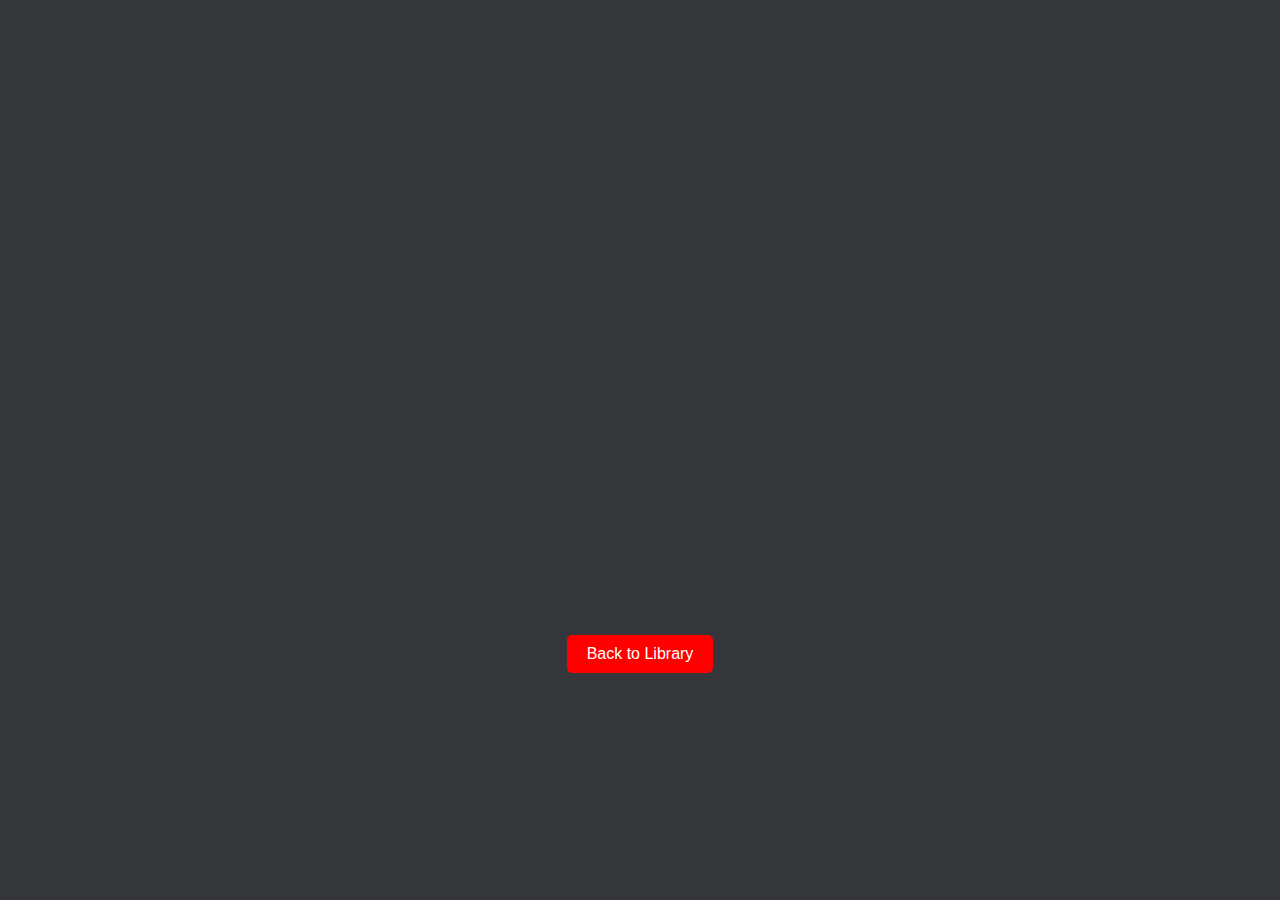
<file: moviePage.html>
<!-- movie1.html -->
<!DOCTYPE html>
<html lang="en">
<head>
    <meta charset="UTF-8">
    <meta name="viewport" content="width=device-width, initial-scale=1.0">
    <title>Watch Movie 1</title>
    <style>
        body {
            display: flex;
            flex-direction: column;
            align-items: center;
            justify-content: center;
            margin: 0;
            height: 100vh;
            background-color: rgb(53,54,58, 100%);
            color: #fff;
            font-family: 'Segoe UI', Tahoma, Geneva, Verdana, sans-serif;
            font-size: x-large;

        }
        .video-container {
            width: 80%;
            max-width: 800px;
            position: relative;
            padding-top: 25.25%; /* 16:9 Aspect Ratio */
            border-color:#c00;

        }
        .video-container iframe {
            position: absolute;
            top: 0;
            left: 0;
            width: 100%;
            height: 100%;
        }
        .back-button {
            margin-top: 20px;
            padding: 10px 20px;
            font-size: 16px;
            background-color: #f00;
            color: #fff;
            border: none;
            cursor: pointer;
            border-radius: 5px;
        }
        .back-button:hover {
            background-color: #c00;
        }
    </style>
</head>
<body>
    <h1 id = 'Title'></h1>
    <div class="video-container">
        <iframe id = 'MovieURL' width="600" height="480" src="" scrolling="no" frameborder="0" allowfullscreen="true"></iframe>
    </div>
    <button class="back-button" onclick="goBack()">Back to Library</button>

    <script>
        function goBack() {
            window.location.href = "index.html";
        }

        // Get the query parameter from the URL
        const urlParams = new URLSearchParams(window.location.search);

        const videosURLs = 
        {
            "Scream VI" : "",
            "13th Friday" : "",
            "Hallowen Kills" : "",
            "A Nightmare on Elm Street" : "",
            "Child’s Play" : "",
            "Texas Chainsaw Massacre" : "",
            "The Hills Have Eyes" : "",
            "Happy Death Day 2U" : "",
            "Wolf Creek 2" : "",
            "Triangle" : "",
            "Wrong Turn 6: Last Resort" : "",
            "House of Wax" : "",
            "See No Evil 2" : "",
            "Cold Prey III" : "",
            "Candyman" : "",
            "Trackman" : "",
            "The Strangers: Prey at Night" : "",
            "The Collection" : "",
            "I’ll Always Know What You Did Last Summer" : "",
            "Jigsaw" : "",
            "Squid Game" : "https://dood.work/e/56kc5cfkt3jv"

        };

        const movieName = urlParams.get('name');
        const moviePoster = urlParams.get('poster');

        // Set the movie title and video
        document.getElementById('Title').innerText = movieName;
        document.getElementById('MovieURL').src = videosURLs[movieName] || "https://mega.nz/embed/F4A2GT7Q#OwnFohf4MFElD4l4mVnBdj0OrbaVCDoWFpjNXgyswHk"; // Replace with your actual video URL logic
        
    </script>
</body>
</html>
</file>
